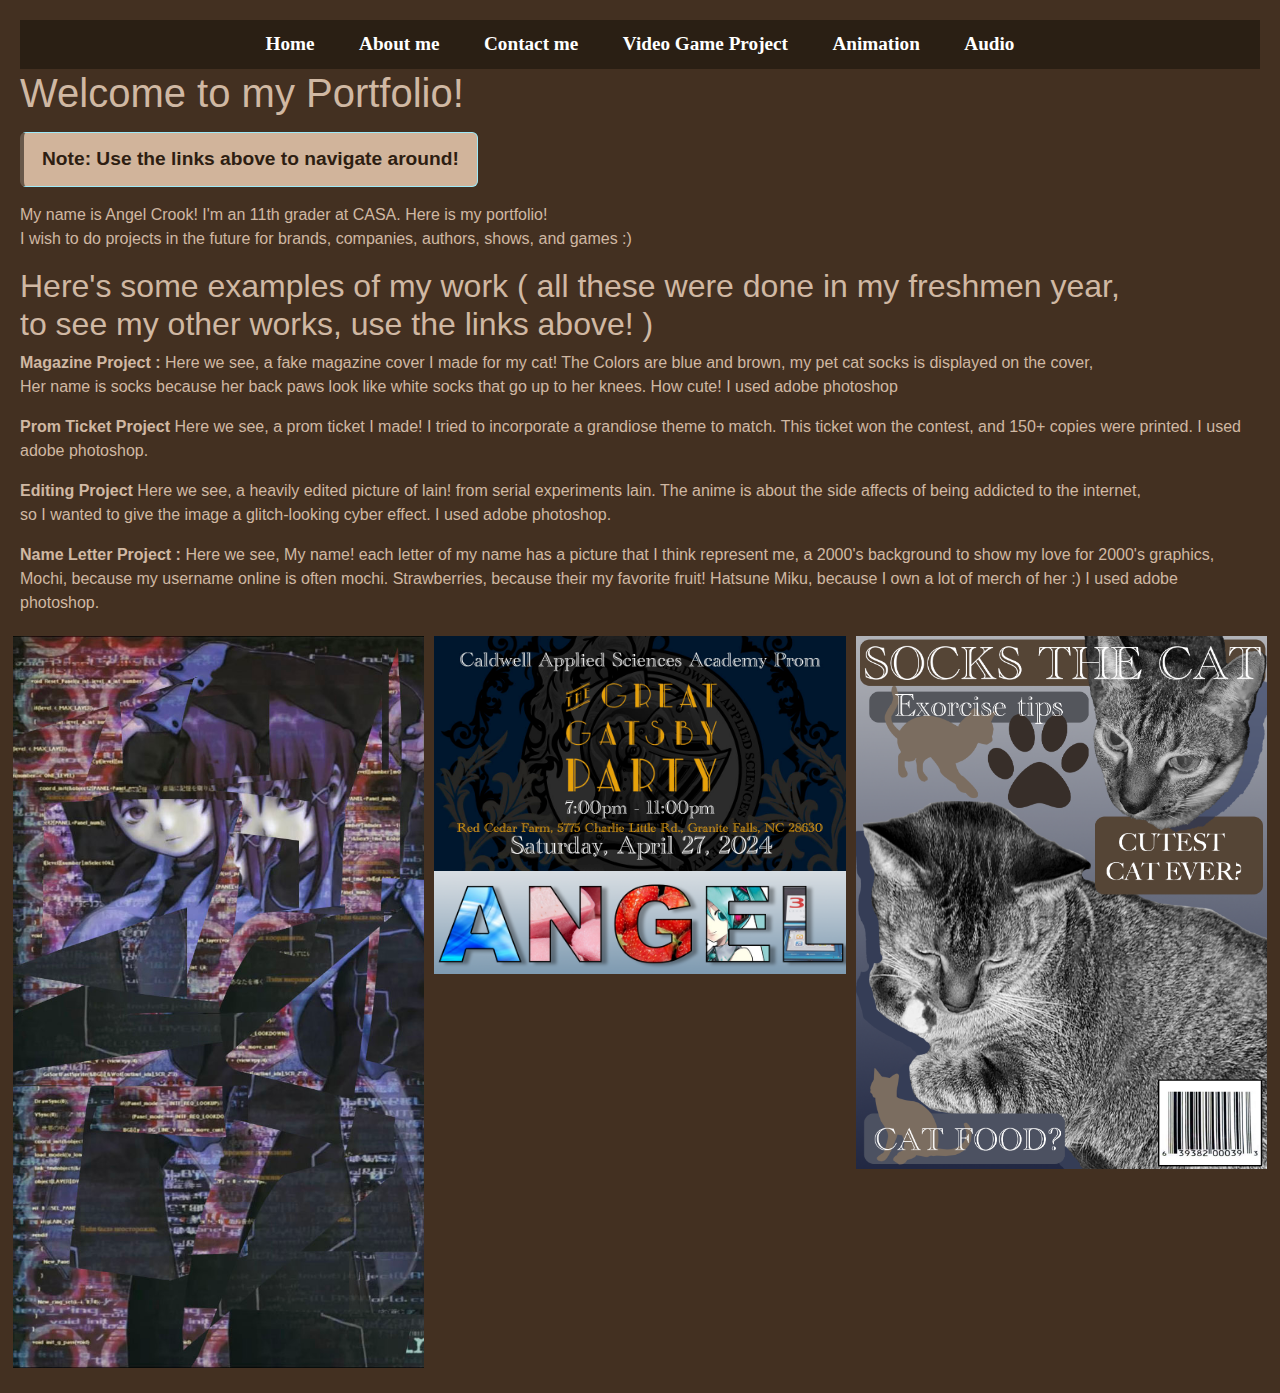
<file: index.html>
<!DOCTYPE html>
<html>
    <!--
Student Name: Angel Crook
File Name: Index.html
Date: 8/26/2025
-->
<head>
     <title>Homepage</title>
    
<link href="https://cdn.jsdelivr.net/npm/bootstrap@5.3.2/dist/css/bootstrap.min.css" rel="stylesheet">
        <div class="tab-desk">
        <link rel="stylesheet" href="https://fonts.googleapis.com/css?family=Baskervville">

  </div>

       <meta name="viewport" content="width=device-width, initial-scale=1.0">
       <link rel="stylesheet" href="CSS/styles.css">
<header>

<nav>
    <ul>
        <nav class="mobile-nav">
  <li><a href="index.html"> Home </a></li>
  <li><a href="about.html"> About me </a></li>
  <li><a href="contact.html"> Contact me </a></li>
  <li><a href="game.html">Video Game Project</a></li>
  <li><a href="Animation.html">Animation</a></li>
  <li><a href="Audio.html">Audio</a></li>

</nav>
    </ul>
    </header>

</head>
</html>


   <h1>Welcome to my Portfolio!</h1>

<div class="alert alert-info custom-callout" role="alert">
  <strong>Note: Use the links above to navigate around!</strong>
</div>


       <p>My name is Angel Crook! I'm an 11th grader at CASA. Here is my portfolio! <br> 
         I wish to do projects in the future for brands, companies, authors, shows, and games :)</p>
         <h2>Here's some examples of my work ( all these were done in my freshmen year, <br> to see my other works, use the links above! ) </h2>


<p>    <b> Magazine Project :</b>
Here we see, a fake magazine cover I made for my cat! The Colors are blue and brown, my pet cat socks is displayed on the cover,<br>
Her name is socks because her back paws look like white socks that go up to her knees. How cute!

I used adobe photoshop</p>
<p>     <b>Prom Ticket Project</b>
Here we see, a prom ticket I made! I tried to incorporate a grandiose theme to match. This ticket won the contest, and 150+ copies were printed.
I used adobe photoshop.</p>
<p>    <b> Editing Project </b>
Here we see, a heavily edited picture of lain! from serial experiments lain. The anime is about the side affects of being addicted to the internet,<br>
 so I wanted to give the image a glitch-looking cyber effect.
I used adobe photoshop.</p>
<p>    <b>Name Letter Project : </b> 
Here we see, My name! each letter of my name has a picture that I think represent me, a 2000's background to show my love for 2000's graphics,<br>
Mochi, because my username online is often mochi.
Strawberries, because their my favorite fruit!
Hatsune Miku, because I own a lot of merch of her :)

I used adobe photoshop.</p>


<!-- Images go here!!!!!! -->
<main>
<div class="row">
  <div class="column">
    <img src="IMAGES/lain copy.jpg" alt="Lain from serial experiments lain in a distorted editing style" style="width: 100%">
  </div>
  <div class="column">
    <img src="IMAGES/PromTicketTemplate copy 2.jpg" alt="A promt ticket with the theme the great gatspy" style="width:100%">
    <img src="IMAGES/CrookA_Letters copy.PNG" alt="The word Angel, but each letter has a photo attached." style="width:100%">
  </div>
  <div class="column">
    <img src="IMAGES/Crook_A_Magazine copy.png" alt="A magazine featuring the authors pet cat" style="width:100%">
  </div>
</div>

</main>
</body>
</file>
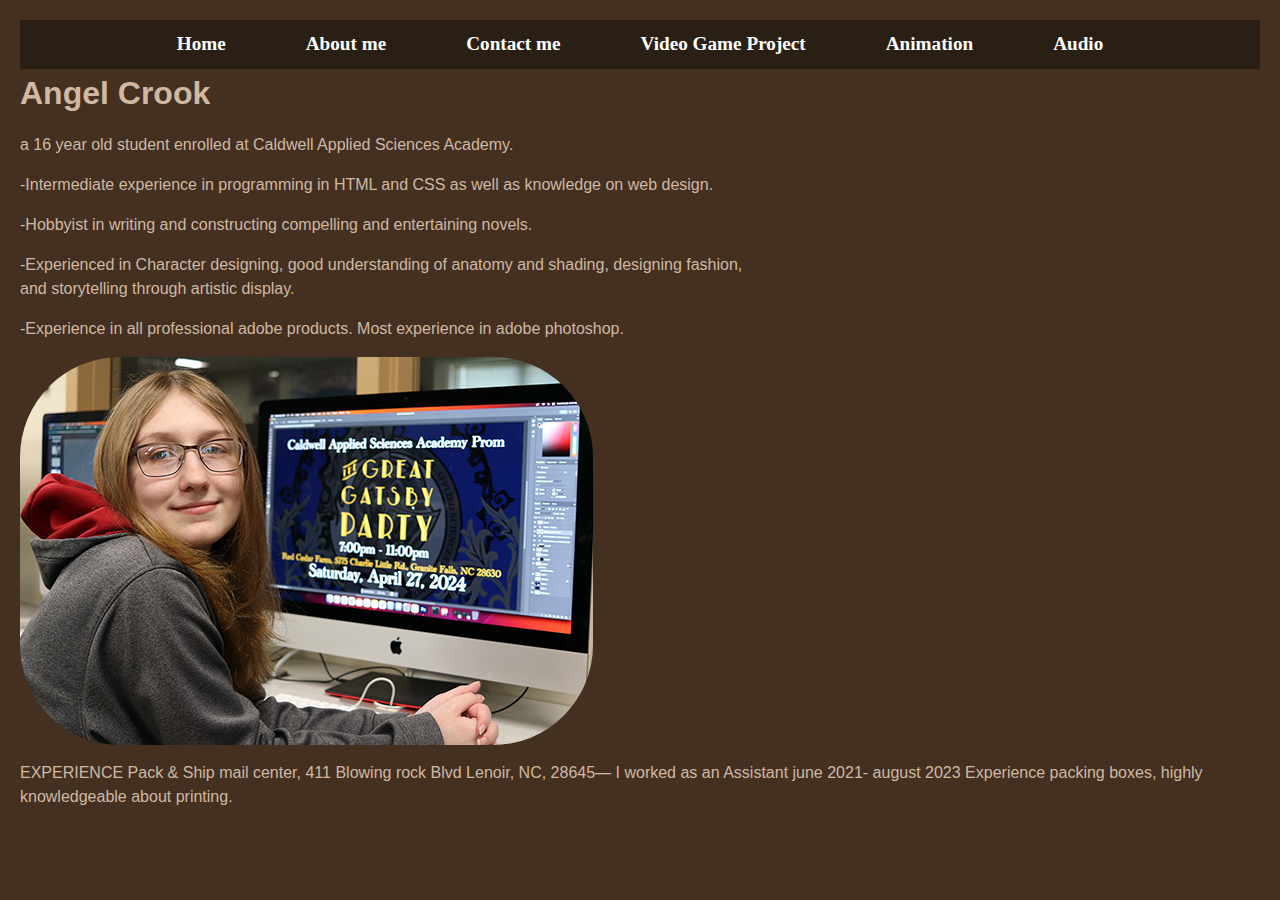
<file: about.html>
<!DOCTYPE html>
<html>
    <!--
Student Name: Angel Crook
File Name: Template.html
Date: 8/26/2025
-->
<head>
        <title>Portfolio Template</title>
<head>

        <link rel="stylesheet" href="https://fonts.googleapis.com/css?family=Baskervville">
</head>
        <meta name="viewport" content="width=device-width, initial-scale=1.0">
        <link rel="stylesheet" href="CSS/styles.css">
  
<body>

<nav>
    <header>
        <nav class="mobile-nav">
    <ul>
<li><a href="index.html"> Home </a></li>
<li><a href="about.html"> About me </a></li>
<li><a href="contact.html"> Contact me </a></li>
<li><a href="game.html">Video Game Project
</a></li>
<li><a href="Animation.html">Animation</a></li>
<li><a href="Audio.html">Audio</a></li>
</header>

</nav>
    </ul>

<h1>Angel Crook</h1>
<p>a 16 year old student enrolled at Caldwell Applied Sciences Academy.</p>

<p> -Intermediate experience in programming in HTML and CSS as well as knowledge on web design.</p>
<p>-Hobbyist in writing and constructing compelling and entertaining novels. </p>
<p>-Experienced in Character designing, good understanding of anatomy and shading, designing fashion,<br>
     and storytelling through artistic display.</p>
<p>-Experience in all professional adobe products. Most experience in adobe photoshop. </p>

<img src="IMAGES/Angelcrook.png" alt="Angel Crook with her award winning casa prom ticket." class="ticket">


<p>EXPERIENCE
Pack & Ship mail center, 411 Blowing rock Blvd Lenoir, NC, 28645— 
I worked as an Assistant
june 2021- august 2023
Experience packing boxes, highly knowledgeable about printing.
</p>


</body>
</html>
</file>
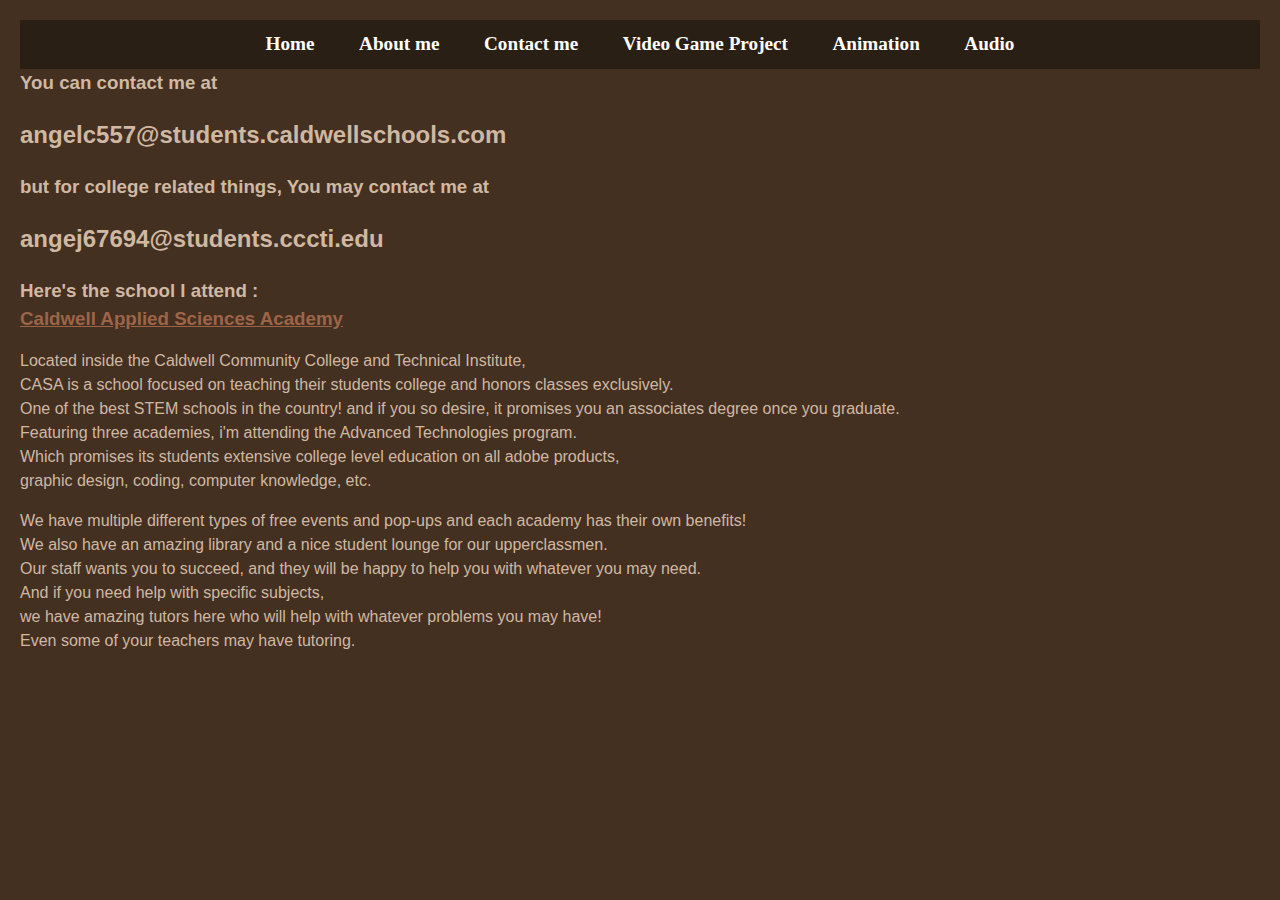
<file: contact.html>
<!DOCTYPE html>
<html>
    <!--
Student Name: Angel Crook
File Name: Contact.html
Date: 8/26/2025
-->
<head>
     <title>Contact me!</title>

    <link rel="stylesheet" href="https://fonts.googleapis.com/css?family=Baskervville">


     <meta name="viewport" content="width=device-width, initial-scale=1.0">
     <link rel="stylesheet" href="CSS/styles.css">

</head>
</html>
<header>
<nav>
    <ul>
        <nav class="mobile-nav">
<li><a href="index.html"> Home </a></li>
<li><a href="about.html"> About me </a></li>
<li><a href="contact.html"> Contact me </a></li>
<li><a href="game.html">Video Game Project</a></li>
<li><a href="Animation.html">Animation</a></li>
<li><a href="Audio.html">Audio</a></li>

</nav>
    </ul>
    </header>
<body>



<h3>You can contact me at</h3>
<h2>angelc557@students.caldwellschools.com</h2>
<h3>but for college related things, You may contact me at </h3>
<h2>angej67694@students.cccti.edu </h2>


 <!--Google doesn't let me open google maps
  on my school account so I linked the website-->

<h3>Here's the school I attend :</h3>

<h3><a href="https://casa.caldwellschools.com/"
     style="color: rgb(157, 100, 72);" > 
    Caldwell Applied Sciences Academy</a></h3>

<p> Located inside the Caldwell Community College and Technical Institute, <br>
         CASA is a school focused on teaching their students college and honors classes exclusively. <br>
         One of the best STEM schools in the country! and if  you so desire, it promises you an associates degree once you graduate.<br>
          Featuring three academies, i'm attending the Advanced Technologies program. <br>
          Which promises its students extensive college level education on all adobe products, <br>
           graphic design, coding, computer knowledge, etc.</p>

<p>We have multiple different types of free events and pop-ups and each academy has their own benefits!<br>
          We also have an amazing library and a nice student lounge for our upperclassmen. <br>
         Our staff wants you to succeed, and they will be happy to help you with whatever you may need. <br>

        And if you need help with specific subjects, <br>
         we have amazing tutors here who will help with whatever problems you may have! <br>
          Even some of your teachers may have tutoring. <br>

</p>
</main>
</body>
</file>
<file: CSS/styles.css>
/*  
Student Name: Angel Crook
File Name: Styles.css
Date: 9/11/2025
*/

/* CSS reset */

body, header, nav, main, img, h1, h3, h4{
margin: 0;
padding: 0;
border: 0;
}

.ticket {
    
  border-radius: 100px;
}


.mobile {
    display: block;
}

.tab-desk {
    display: none;
}

body {
  font-family: 'Baskerville';
  margin: 0;
  padding: 0;
}

/* Mobile nav */
.mobile-nav ul {
  list-style: none;
  padding: 0;
  margin: 0;
}

.mobile-nav a {
  color: white;
  text-decoration: none;
  padding: 10px;
}

img {
   max-width: 100%;
display:block;
} 

h2{color: rgb(208, 184, 163);}
h3{color: rgb(208, 184, 163);}
h1{color: rgb(208, 184, 163);}
p{color: rgb(208, 184, 163);}

body { background-color: rgb(67, 48, 33); }
* {
  box-sizing: border-box;
}

.column {
  float: left;
  width: 33.33%;
  padding: 5px;
}

.row::after {

  clear: both;
  display: table;
}

/*style rules for nav area*/

nav { 
    background-color: #2a1f14;
}

nav ul { 
    list-style: none;
     margin: 0;
      text-align: center;
 }

nav li { 
    display: inline-block;
font-size: 1.5em;
font-family:"Baskerville Old Face",
 "Hoefler Text", Garamond,
  "Times New Roman";
font-weight: bold;
}

nav li a {
  color: #f6eee4;
  display: block;
    padding-top: 0.5em;
    padding-bottom: 0.5em;
    padding-left: 2em;
    padding-right: 2em; 
}

nav ul li a {
  text-decoration: none;
  color: black;
  padding: 10px 15px;
  transition: 0.3s; 
}

/* Hover effect */

nav ul li a:hover {
  color: white;
  background-color: rgb(149, 114, 100);
  border-radius: 5px;
}



/* Media Query for Tablet Viewport */
@media screen and (min-width: 620px) {
  
  .mobile {
    display: none;
  }
  .tab-desk {
    display: block;
  }

  nav ul {
    display: flex;
    justify-content: space-around;
    padding: 0;
  }

  nav ul li {
    margin: 0 10px;
    list-style: none;
  }
}

/* Media Query for Desktop Viewport */
@media screen and (min-width: 1000px) {
  
  .mobile {
    display: none;
  }
  .tab-desk {
    display: block;
  }
  nav ul {
    justify-content: center;
    gap: 40px;
  }

  nav ul li {
    font-size: 1.2rem;
  }

  nav ul li a:hover {
    color: #ffe6d2;
    text-decoration: underline;
    transition: color 0.3s ease;
  }
}


                            /*The BOOTSTRAP!!!!!!!!*/
.custom-callout {
  background-color: #d1b49b !important; 
  /*this is to override Bootstrap blue, because beige worked better for my site :) */
  border-left: 4px solid #68584a;
  color: #2e1e12;
  padding: 12px 18px;
  margin-top: 15px;
  font-size: 1.2rem;
  display: inline-block;
}

                          /* Game Project Stuff */

body {
  font-family: Arial, sans-serif;
  line-height: 1.4;
  margin: 20px;
  color: rgb(208, 184, 163);
}

.box {
  border: 2px solid rgb(208, 184, 163);
  margin: 15px 0;
  padding: 15px;
  overflow: auto;
}

.text {
  width: 55%;
  float: left;
  color: rgb(208, 184, 163);
}

.images {
  float: right;
}

.images img {
  width: 150px;
  height: 150px;
  margin: 5px;
  display: inline-block;
  text-align: center;
}

.npc-images img {
  width: 120px;
  height: 120px;
}

.clearfix::after {
  content: "";
  display: block;
  clear: both;
}

                        /*Animation Project Stuff!!!!!*/

body {
  font-family: Arial, sans-serif;
  line-height: 1.5;
  
  margin: 20px;
  color: rgb(208, 184, 163);
}

.box {
  margin: 20px 0;
  overflow: auto;
}

.image-left {
  float: left;
  margin-right: 20px;
}

.image-left img {
  width: 180px;
  height: auto;
  border-radius: 15px;
  background: gray;
  display: block;
}

.text {
  overflow: hidden;
}

.roblox {
  float: left;
  width: 30%;
  margin: 0 1.5%;
  text-align: center;
}

.roblox video {
  width: 100%;
  max-width: 250px;
  height: auto;
  border-radius: 15px;
  background: gray;
  display: block;
  margin: 0 auto 10px auto;
}

.roblox h4 {
  margin: 10px 0 5px 0;
}

.clearfix::after {
  content: "";
  display: block;
  clear: both;
}
video {
  width: 400px;   /* set the width you want */
  height: auto;   /* keeps the correct aspect ratio */
}
</file>
